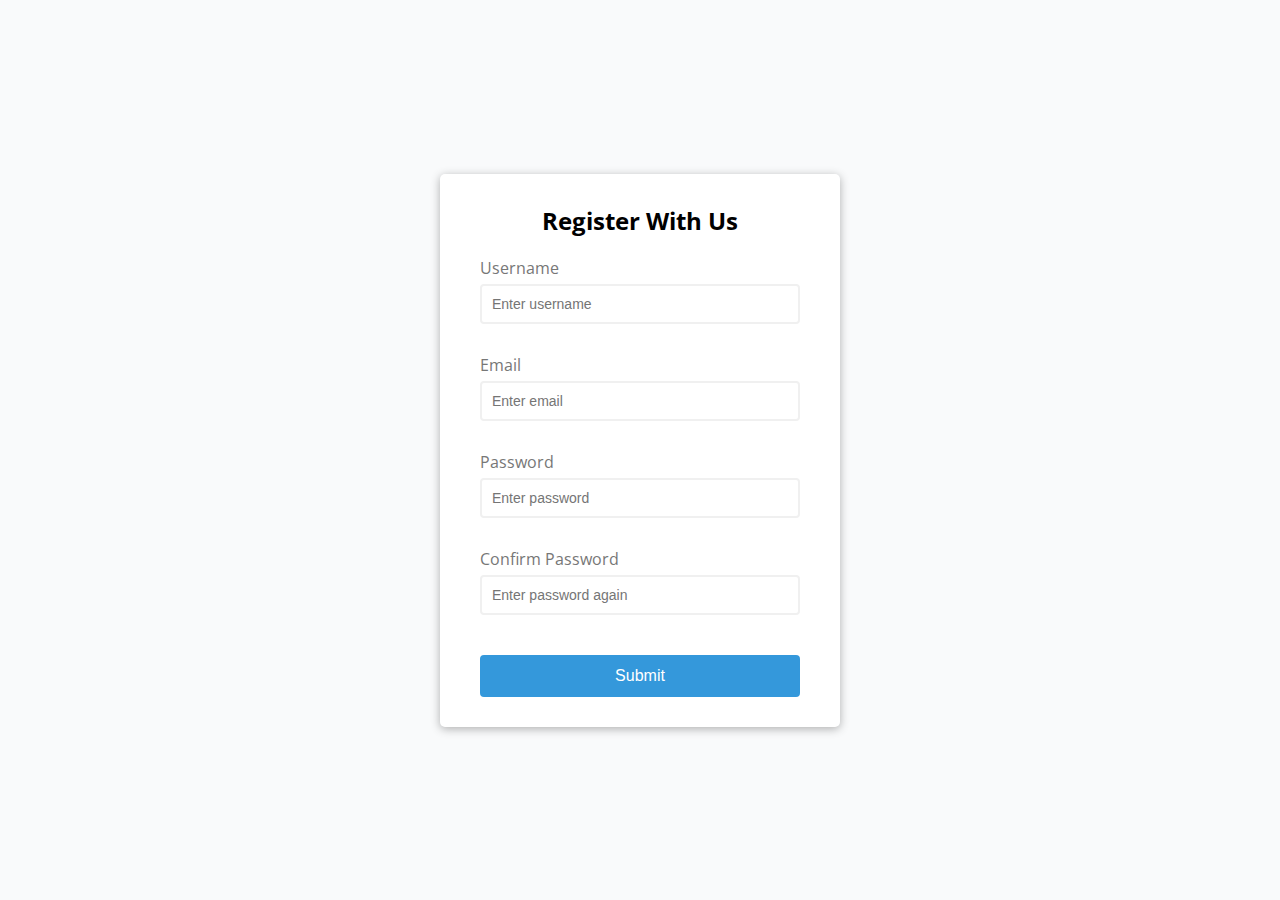
<file: form-validator/index.html>
<!DOCTYPE html>
<html lang="en">
  <head>
    <meta charset="UTF-8" />
    <meta name="viewport" content="width=device-width, initial-scale=1.0" />
    <meta http-equiv="X-UA-Compatible" content="ie=edge" />
    <link rel="stylesheet" href="style.css" />
    <title>Form Validator</title>
  </head>
  <body>
    <div class="container">
      <form id="form" class="form">
        <h2>Register With Us</h2>
        <div class="form-control">
          <label for="username">Username</label>
          <input type="text" id="username" placeholder="Enter username" />
          <small>Error message</small>
        </div>
        <div class="form-control">
          <label for="email">Email</label>
          <input type="text" id="email" placeholder="Enter email" />
          <small>Error message</small>
        </div>
        <div class="form-control">
          <label for="password">Password</label>
          <input type="password" id="password" placeholder="Enter password" />
          <small>Error message</small>
        </div>
        <div class="form-control">
          <label for="password2">Confirm Password</label>
          <input
            type="password"
            id="password2"
            placeholder="Enter password again"
          />
          <small>Error message</small>
        </div>
        <button type="submit">Submit</button>
      </form>
    </div>

    <script src="script.js"></script>
  </body>
</html>
</file>
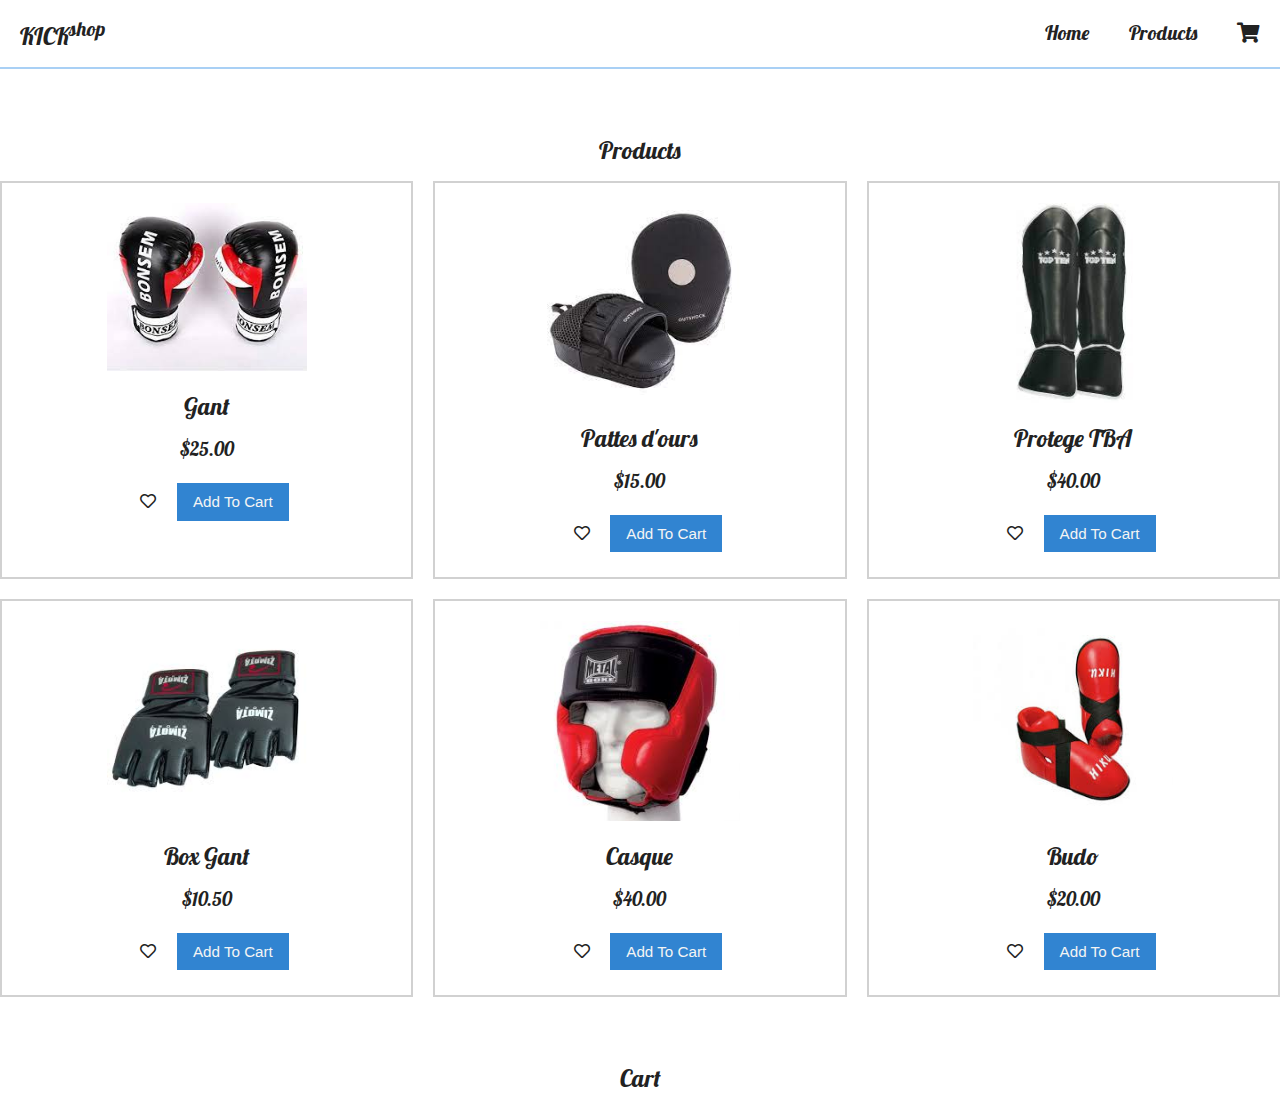
<file: kickshop/index.html>
<!DOCTYPE html>
<html lang="en">

<head>
	<meta charset="UTF-8">
	<meta name="viewport" content="width=360, initial-scale=1">
	<title>checkpoint DOM</title>
	<link rel="stylesheet" href="https://fonts.googleapis.com/css?family=Lobster">
	<link rel="stylesheet" href="style.css">
	<link rel="stylesheet" href="https://cdnjs.cloudflare.com/ajax/libs/font-awesome/5.15.3/css/all.min.css">
</head>

<body>
	<header>
		  <h2>KICK<sup>shop</sup></h2>
		  <nav class="nav">
		  	<a class="h-nav" href="#">Home</a>
		  	<a class="h-nav" href="#products">Products</a>
		  	<a class="h-nav" href="#section">
		  		<i class="fas fa-shopping-cart" ></i>
		  	</a>
		  </nav>
	</header>


	<main class="main-container">

		<section class="section">
			<h2 class="text-center">Products</h2>
			<div class="products" id="products">
				
				<div class="product">
					<img class="product__image" src="img1.jpg" alt="Gant">
					<h2 class="product__name">Gant</h2>
					<h3 class="product__price">25.00</h3>
					<i class="far fa-heart" id="like1"></i>
					<button class="btn btn--primary" data-action="ADD_TO_CART">Add To Cart</button>
				</div>
				<div class="product">
					<img class="product__image" src="img2.jpg" alt="Pattes d'ours">
					<h2 class="product__name">Pattes d'ours</h2>
					<h3 class="product__price">15.00</h3>
					<i class="far fa-heart" id="like2"></i>
					<button class="btn btn--primary" data-action="ADD_TO_CART">Add To Cart</button>
				</div>
				<div class="product">
					<img class="product__image" src="img3.jpg" alt="Protege">
					<h2 class="product__name">Protege TBA</h2>
					<h3 class="product__price">40.00</h3>
					<i class="far fa-heart" id="like3"></i>
					<button class="btn btn--primary" data-action="ADD_TO_CART">Add To Cart</button>
				</div>
				<div class="product">
					<img class="product__image" src="img4.jpg" alt="Box Gant">
					<h2 class="product__name">Box Gant</h2>
					<h3 class="product__price">10.50</h3>
					<i class="far fa-heart" id="like4"></i>
					<button class="btn btn--primary" data-action="ADD_TO_CART">Add To Cart</button>
				</div>
				<div class="product">
					<img class="product__image" src="img5.jpg" alt="Casque">
					<h2 class="product__name">Casque</h2>
					<h3 class="product__price">40.00</h3>
					<i class="far fa-heart" id="like5"></i>
					<button class="btn btn--primary" data-action="ADD_TO_CART">Add To Cart</button>
				</div>
				<div class="product">
					<img class="product__image" src="img6.jpg" alt="Budo">
					<h2 class="product__name">Budo</h2>
					<h3 class="product__price">20.00</h3>
					<i class="far fa-heart" id="like6"></i>
					<button class="btn btn--primary" data-action="ADD_TO_CART">Add To Cart</button>
				</div>
			</div>
		</section>

		<section class="section" id="section">
			<h2 class="text-center">Cart</h2>
			<div class="cart"></div>
		</section>

	</main>
	<script src="script.js"></script>
</body>

</html>
</file>
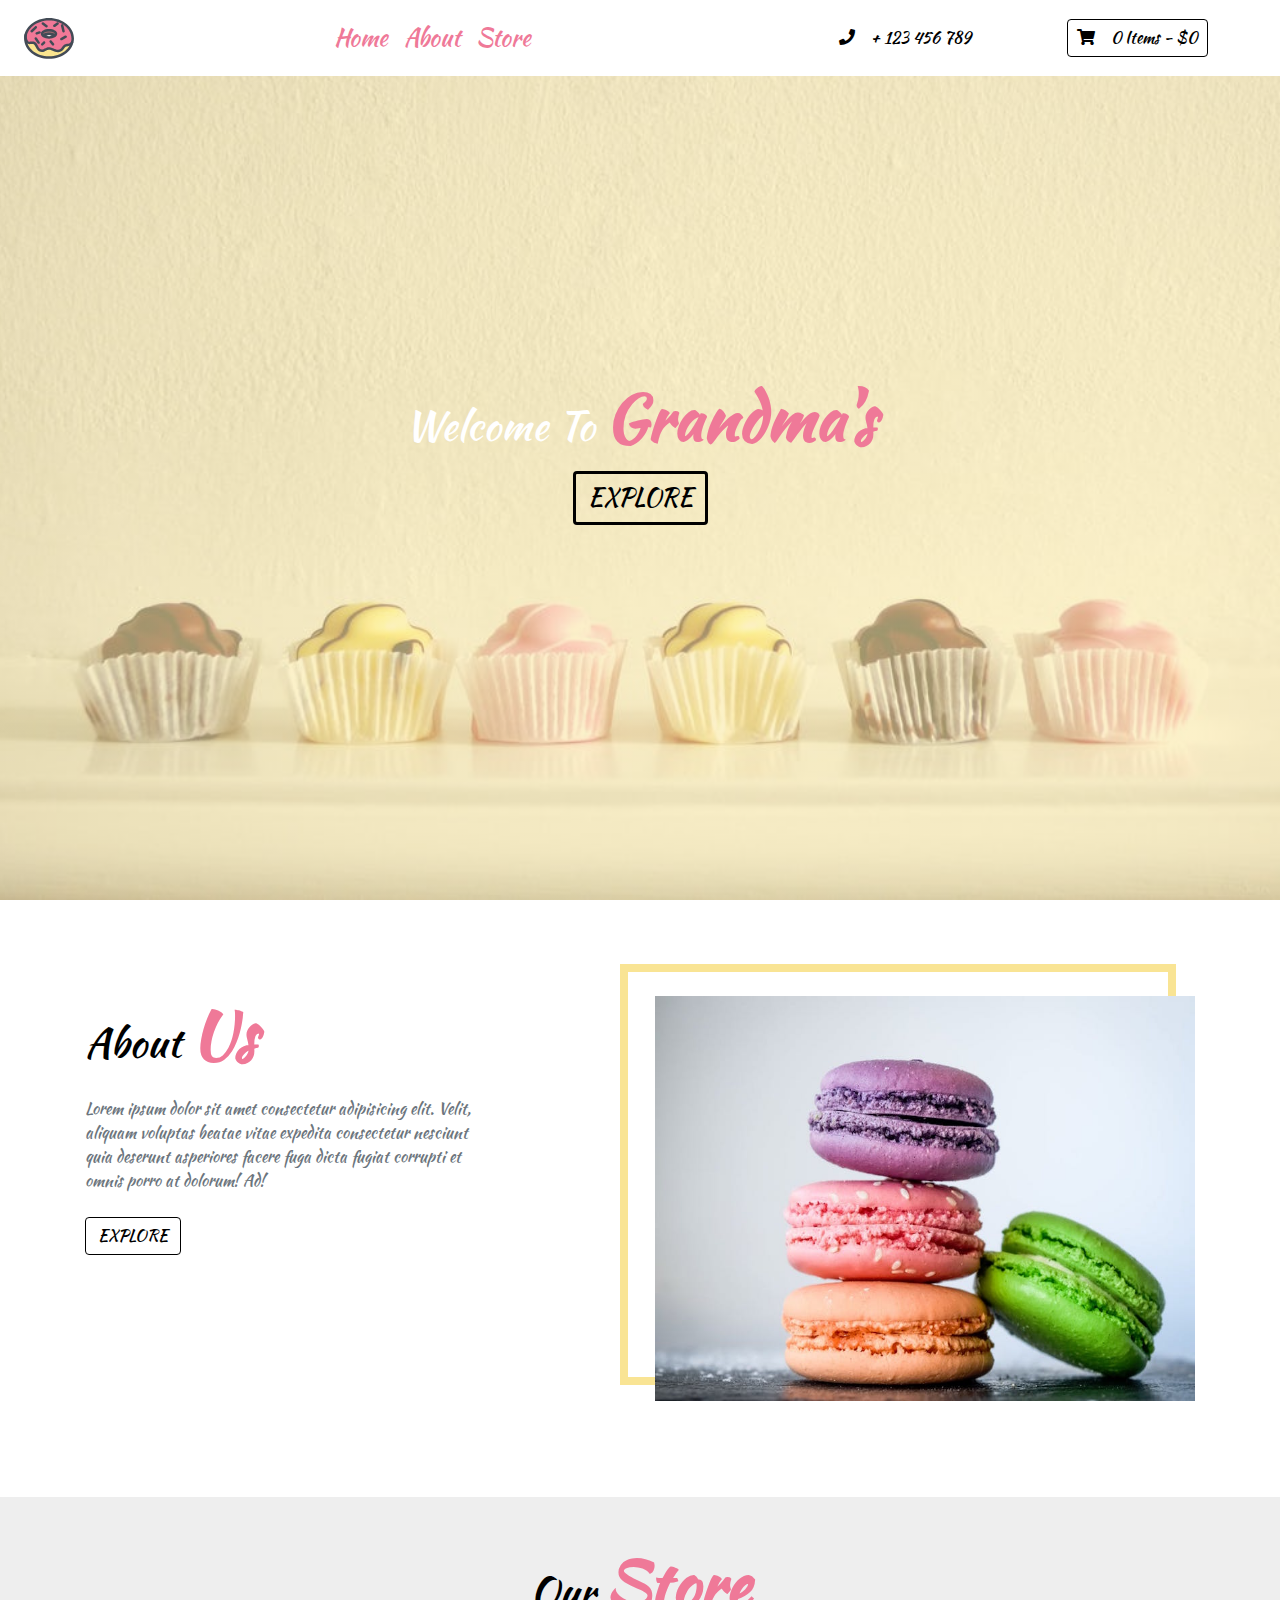
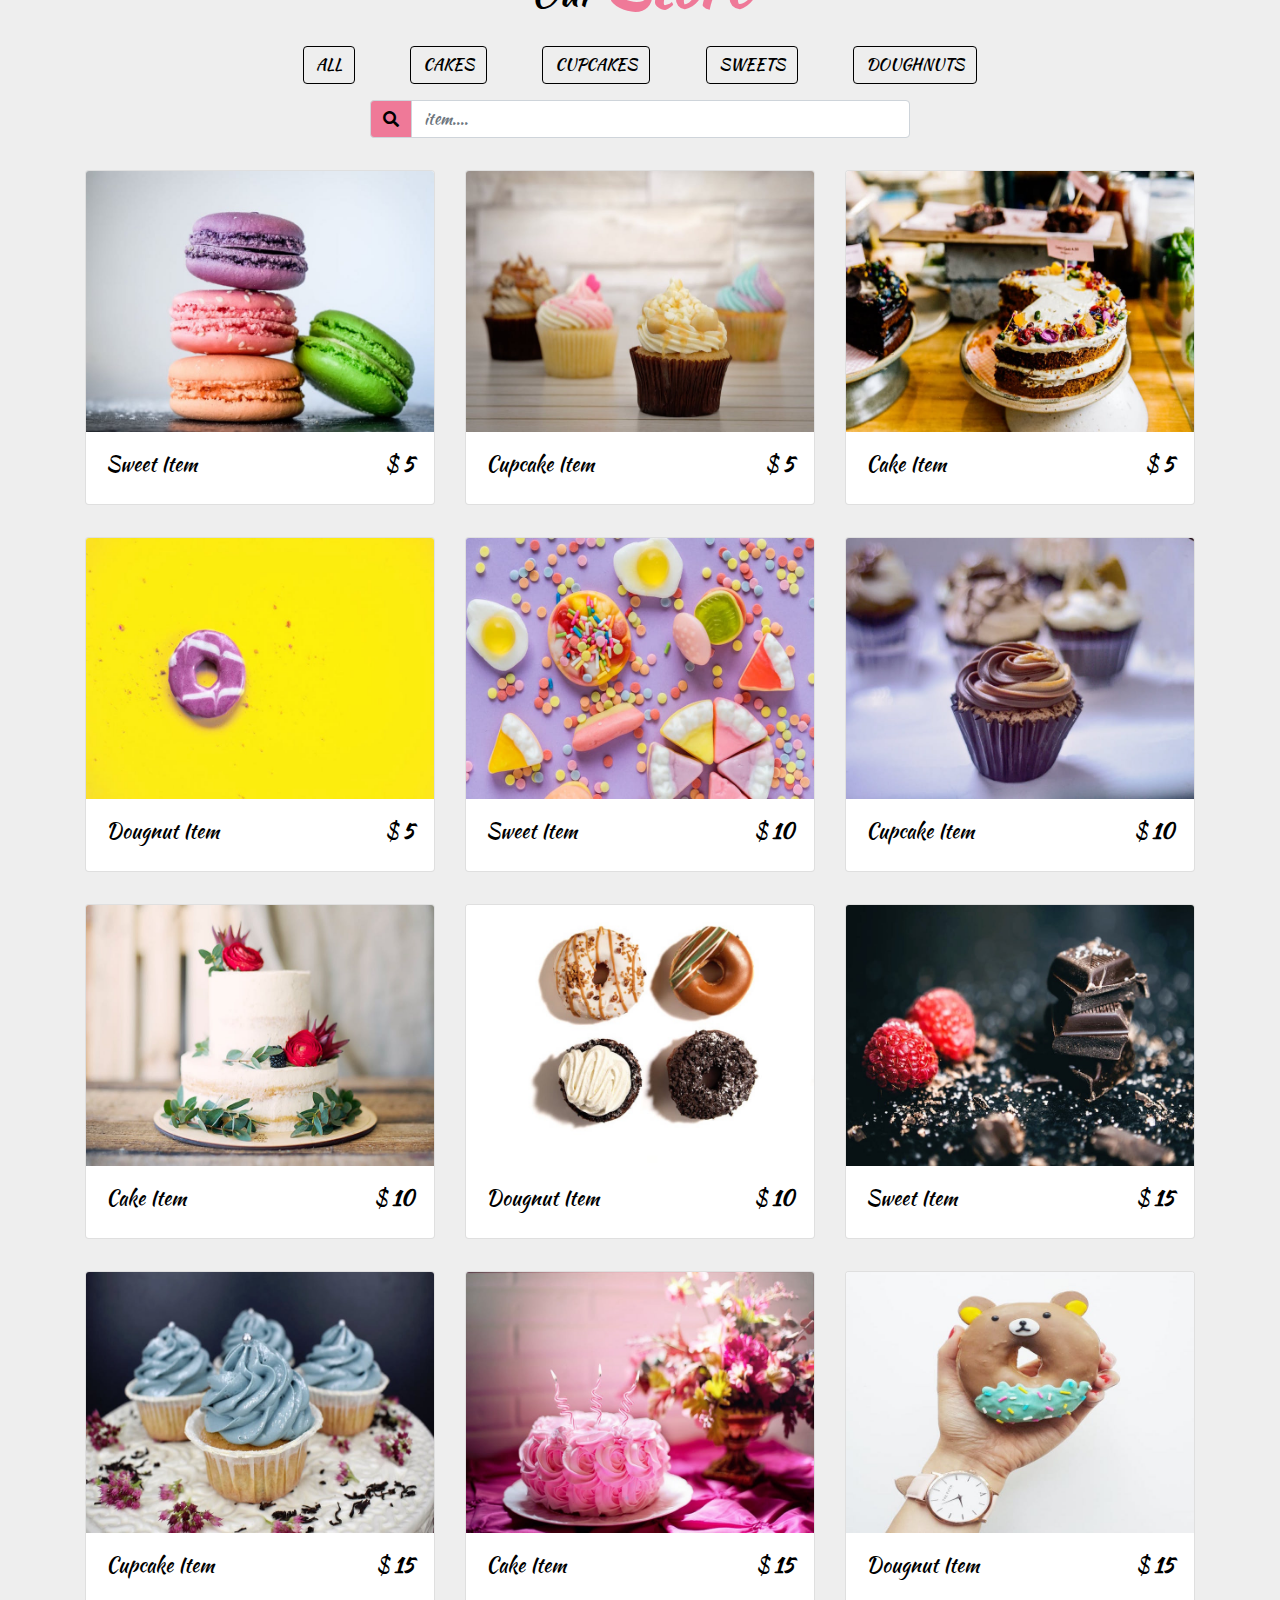
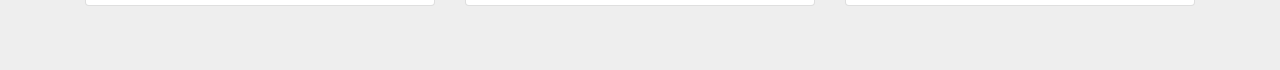
<file: shopping-cart-javascript-master/index.html>
<!DOCTYPE html>
<html lang="en">

<head>
  <meta charset="UTF-8">
  <meta name="viewport" content="width=device-width, initial-scale=1.0">
  <meta http-equiv="X-UA-Compatible" content="ie=edge">
  <!-- bootstrap css -->
  <link rel="stylesheet" href="css/bootstrap.min.css">
  <!-- main css -->
  <link rel="stylesheet" href="css/style.css">

  <!-- font awesome -->
  <link rel="stylesheet" href="css/all.css">
  <title>Cart Project</title>
  <style>
  </style>
</head>

<body>
  <!-- header -->
  <header>
    <!-- navbar  -->
    <!-- 
https://www.iconfinder.com/icons/2427887/dessert_donut_doughnut_fat_sweets_icon
Creative Commons (Attribution 3.0 Unported);
https://www.iconfinder.com/korawan_m
     -->
    <nav class="navbar navbar-expand-lg px-4">
      <a class="navbar-brand" href="#"><img src="img/logo.svg" alt=""></a>
      <button class="navbar-toggler" type="button" data-toggle="collapse" data-target="#myNav">
        <span class="toggler-icon"><i class="fas fa-bars"></i></span>
      </button>
      <div class="collapse navbar-collapse" id="myNav">
        <ul class="navbar-nav mx-auto text-capitalize">
          <li class="nav-item active">
            <a class="nav-link" href="#">home</a>
          </li>
          <li class="nav-item">
            <a class="nav-link " href="#">about</a>
          </li>
          <li class="nav-item">
            <a class="nav-link" href="#">store</a>
          </li>
        </ul>
        <div class="nav-info-items d-none d-lg-flex ">
          <!-- single info -->
          <div class="nav-info align-items-center d-flex justify-content-between mx-lg-5">
            <span class="info-icon mx-lg-3"><i class="fas fa-phone"></i></span>
            <p class="mb-0">+ 123 456 789</p>
          </div>
          <!-- end of single info -->
          <!-- single info -->
          <div id="cart-info" class="nav-info align-items-center cart-info d-flex justify-content-between mx-lg-5">
            <span class="cart-info__icon mr-lg-3"><i class="fas fa-shopping-cart"></i></span>
            <p class="mb-0 text-capitalize"><span id="item-count">0 </span> items - $<span class="item-total">0</span></p>
          </div>
          <!-- end of single info -->
        </div>
      </div>
    </nav>
    <!-- end of nav -->
    <!-- banner  -->
    <div class="container-fluid">
      <div class="row max-height justify-content-center align-items-center">
        <div class="col-10 mx-auto banner text-center">
          <h1 class="text-capitalize">welcome to <strong class="banner-title ">grandma's</strong></h1>
          <a href="#store" class="btn banner-link text-uppercase my-2">explore</a>

        </div>
        <div id="cart" class="cart">
          <!-- cart item 
          <div class="cart-item d-flex justify-content-between text-capitalize my-3">
            <img src="img-cart/cake-2.jpeg" class="img-fluid rounded-circle" id="item-img" alt="">
            <div class="item-text">

              <p id="cart-item-title" class="font-weight-bold mb-0">cart item</p>
              <span>$</span>
              <span id="cart-item-price" class="cart-item-price" class="mb-0">10.99</span>
            </div>
            <a href="#" id='cart-item-remove' class="cart-item-remove">
              <i class="fas fa-trash"></i>
            </a>
          </div>
          end of  cart item -->
          <!-- cart item 
          <div class="cart-item d-flex justify-content-between text-capitalize my-3">
            <img src="img-cart/doughnut-2.jpeg" class="img-fluid rounded-circle" id="item-img" alt="">
            <div class="cart-item-text">

              <p id="cart-item-title" class="font-weight-bold mb-0">cart item</p>
              <span>$</span>
              <span id="cart-item-price" class="cart-item-price" class="mb-0">10.99</span>
            </div>
            <a href="#" id='cart-item-remove' class="cart-item-remove">
              <i class="fas fa-trash"></i>
            </a>
          </div>
          end of  cart item -->
          <!-- cart total -->
          <div class="cart-total-container d-flex justify-content-around text-capitalize mt-5">
            <h5>total</h5>
            <h5> $ <strong id="cart-total" class="font-weight-bold">0.00</strong> </h5>
          </div>
          <!--end cart total -->
          <!-- cart buttons -->
          <div class="cart-buttons-container mt-3 d-flex justify-content-between">
            <a href="#" id="clear-cart" class="btn btn-outline-secondary btn-black text-uppercase">clear cart</a>
            <a href="#" class="btn btn-outline-secondary text-uppercase btn-pink">checkout</a>
          </div>
          <!--end of  cart buttons -->
          <!--  -->
        </div>
      </div>
    </div>




    <!--end of  banner  -->
  </header>
  <!-- header -->
  <!-- about us -->
  <section class="about py-5" id="about">
    <div class="container">

      <div class="row">
        <div class="col-10 mx-auto col-md-6 my-5">
          <h1 class="text-capitalize">about <strong class="banner-title ">us</strong></h1>
          <p class="my-4 text-muted w-75">Lorem ipsum dolor sit amet consectetur adipisicing elit. Velit, aliquam voluptas
            beatae vitae expedita consectetur nesciunt quia deserunt asperiores facere fuga dicta fugiat corrupti et omnis
            porro at dolorum! Ad!</p>
          <a href="#" class="btn btn-outline-secondary btn-black text-uppercase ">explore</a>

        </div>
        <div class="col-10 mx-auto col-md-6 align-self-center my-5">
          <div class="about-img__container">
            <img src="img/sweets-1.jpeg" class="img-fluid" alt="">
          </div>
        </div>
      </div>
    </div>
  </section>

  <!-- end of about us -->


  <!-- store -->
  <section id="store" class="store py-5">
    <div class="container">
      <!-- section title -->
      <div class="row">
        <div class="col-10 mx-auto col-sm-6 text-center">
          <h1 class="text-capitalize">our <strong class="banner-title ">store</strong></h1>
        </div>
      </div>
      <!-- end of section title -->
      <!--filter buttons -->
      <div class="row">
        <div class=" col-lg-8 mx-auto d-flex justify-content-around my-2 sortBtn flex-wrap">
          <a href="#" class="btn btn-outline-secondary btn-black text-uppercase filter-btn m-2" data-filter="all"> all</a>
          <a href="#" class="btn btn-outline-secondary btn-black text-uppercase filter-btn m-2" data-filter="cakes">cakes</a>
          <a href="#" class="btn btn-outline-secondary btn-black text-uppercase filter-btn m-2" data-filter="cupcakes">cupcakes</a>
          <a href="#" class="btn btn-outline-secondary btn-black text-uppercase filter-btn m-2" data-filter="sweets">sweets</a>
          <a href="#" class="btn btn-outline-secondary btn-black text-uppercase filter-btn m-2" data-filter="doughnuts">doughnuts</a>
        </div>
      </div>
      <!-- search box -->
      <div class="row">

        <div class="col-10 mx-auto col-md-6">
          <form>
            <div class="input-group mb-3">
              <div class="input-group-prepend ">
                <span class="input-group-text search-box" id="search-icon"><i class="fas fa-search"></i></span>
              </div>
              <input type="text" class="form-control" placeholder='item....' id="search-item">
            </div>

          </form>
        </div>
      </div>
      <!--end of filter buttons -->
      <!-- store  items-->
      <div class="row" class="store-items" id="store-items">
        <!-- single item -->
        <div class="col-10 col-sm-6 col-lg-4 mx-auto my-3 store-item sweets" data-item="sweets">
          <div class="card ">
            <div class="img-container">
              <img src="img/sweets-1.jpeg" class="card-img-top store-img" alt="">
              <span class="store-item-icon">
                <i class="fas fa-shopping-cart"></i>
              </span>
            </div>
            <div class="card-body">
              <div class="card-text d-flex justify-content-between text-capitalize">
                <h5 id="store-item-name">sweet item</h5>
                <h5 class="store-item-value">$ <strong id="store-item-price" class="font-weight-bold">5</strong></h5>

              </div>
            </div>


          </div>
          <!-- end of card-->
        </div>
        <!--end of single store item-->
        <!-- single item -->
        <div class="col-10 col-sm-6 col-lg-4 mx-auto my-3 store-item cupcakes" data-item="cupcakes">
          <div class="card ">
            <div class="img-container">
              <img src="img/cupcake-1.jpeg" class="card-img-top store-img" alt="">
              <span class="store-item-icon">
                <i class="fas fa-shopping-cart"></i>
              </span>
            </div>
            <div class="card-body">
              <div class="card-text d-flex justify-content-between text-capitalize">
                <h5 id="store-item-name">cupcake item</h5>
                <h5 class="store-item-value">$ <strong id="store-item-price" class="font-weight-bold">5</strong></h5>

              </div>
            </div>


          </div>
          <!-- end of card-->
        </div>
        <!--end of single store item-->
        <!-- single item -->
        <div class="col-10 col-sm-6 col-lg-4 mx-auto my-3 store-item cakes" data-item="cakes">
          <div class="card ">
            <div class="img-container">
              <img src="img/cake-1.jpeg" class="card-img-top store-img" alt="">
              <span class="store-item-icon">
                <i class="fas fa-shopping-cart"></i>
              </span>
            </div>
            <div class="card-body">
              <div class="card-text d-flex justify-content-between text-capitalize">
                <h5 id="store-item-name">cake item</h5>
                <h5 class="store-item-value">$ <strong id="store-item-price" class="font-weight-bold">5</strong></h5>

              </div>
            </div>


          </div>
          <!-- end of card-->
        </div>
        <!--end of single store item-->
        <!-- single item -->
        <div class="col-10 col-sm-6 col-lg-4 mx-auto my-3 store-item doughnuts" data-item="dougnuts">
          <div class="card ">
            <div class="img-container">
              <img src="img/doughnut-1.jpeg" class="card-img-top store-img" alt="">
              <span class="store-item-icon">
                <i class="fas fa-shopping-cart"></i>
              </span>
            </div>
            <div class="card-body">
              <div class="card-text d-flex justify-content-between text-capitalize">
                <h5 id="store-item-name">dougnut item</h5>
                <h5 class="store-item-value">$ <strong id="store-item-price" class="font-weight-bold">5</strong></h5>

              </div>
            </div>


          </div>
          <!-- end of card-->
        </div>
        <!--end of single store item-->
        <!-- single item -->
        <div class="col-10 col-sm-6 col-lg-4 mx-auto my-3 store-item sweets" data-item="sweets">
          <div class="card ">
            <div class="img-container">
              <img src="img/sweets-2.jpeg" class="card-img-top store-img" alt="">
              <span class="store-item-icon">
                <i class="fas fa-shopping-cart"></i>
              </span>
            </div>
            <div class="card-body">
              <div class="card-text d-flex justify-content-between text-capitalize">
                <h5 id="store-item-name">sweet item</h5>
                <h5 class="store-item-value">$ <strong id="store-item-price" class="font-weight-bold">10</strong></h5>

              </div>
            </div>


          </div>
          <!-- end of card-->
        </div>
        <!--end of single store item-->
        <!-- single item -->
        <div class="col-10 col-sm-6 col-lg-4 mx-auto my-3 store-item cupcakes" data-item="cupcakes">
          <div class="card ">
            <div class="img-container">
              <img src="img/cupcake-2.jpeg" class="card-img-top store-img" alt="">
              <span class="store-item-icon">
                <i class="fas fa-shopping-cart"></i>
              </span>
            </div>
            <div class="card-body">
              <div class="card-text d-flex justify-content-between text-capitalize">
                <h5 id="store-item-name">cupcake item</h5>
                <h5 class="store-item-value">$ <strong id="store-item-price" class="font-weight-bold">10</strong></h5>

              </div>
            </div>


          </div>
          <!-- end of card-->
        </div>
        <!--end of single store item-->
        <!-- single item -->
        <div class="col-10 col-sm-6 col-lg-4 mx-auto my-3 store-item cakes" data-item="cakes">
          <div class="card ">
            <div class="img-container">
              <img src="img/cake-2.jpeg" class="card-img-top store-img" alt="">
              <span class="store-item-icon">
                <i class="fas fa-shopping-cart"></i>
              </span>
            </div>
            <div class="card-body">
              <div class="card-text d-flex justify-content-between text-capitalize">
                <h5 id="store-item-name">cake item</h5>
                <h5 class="store-item-value">$ <strong id="store-item-price" class="font-weight-bold">10</strong></h5>

              </div>
            </div>


          </div>
          <!-- end of card-->
        </div>
        <!--end of single store item-->
        <!-- single item -->
        <div class="col-10 col-sm-6 col-lg-4 mx-auto my-3 store-item doughnuts" data-item="dougnuts">
          <div class="card ">
            <div class="img-container">
              <img src="img/doughnut-2.jpeg" class="card-img-top store-img" alt="">
              <span class="store-item-icon">
                <i class="fas fa-shopping-cart"></i>
              </span>
            </div>
            <div class="card-body">
              <div class="card-text d-flex justify-content-between text-capitalize">
                <h5 id="store-item-name">dougnut item</h5>
                <h5 class="store-item-value">$ <strong id="store-item-price" class="font-weight-bold">10</strong></h5>

              </div>
            </div>


          </div>
          <!-- end of card-->
        </div>
        <!--end of single store item-->
        <!-- single item -->
        <div class="col-10 col-sm-6 col-lg-4 mx-auto my-3 store-item sweets" data-item="sweets">
          <div class="card ">
            <div class="img-container">
              <img src="img/sweets-3.jpeg" class="card-img-top store-img" alt="">
              <span class="store-item-icon">
                <i class="fas fa-shopping-cart"></i>
              </span>
            </div>
            <div class="card-body">
              <div class="card-text d-flex justify-content-between text-capitalize">
                <h5 id="store-item-name">sweet item</h5>
                <h5 class="store-item-value">$ <strong id="store-item-price" class="font-weight-bold">15</strong></h5>

              </div>
            </div>


          </div>
          <!-- end of card-->
        </div>
        <!--end of single store item-->
        <!-- single item -->
        <div class="col-10 col-sm-6 col-lg-4 mx-auto my-3 store-item cupcakes" data-item="cupcakes">
          <div class="card ">
            <div class="img-container">
              <img src="img/cupcake-3.jpeg" class="card-img-top store-img" alt="">
              <span class="store-item-icon">
                <i class="fas fa-shopping-cart"></i>
              </span>
            </div>
            <div class="card-body">
              <div class="card-text d-flex justify-content-between text-capitalize">
                <h5 id="store-item-name">cupcake item</h5>
                <h5 class="store-item-value">$ <strong id="store-item-price" class="font-weight-bold">15</strong></h5>

              </div>
            </div>


          </div>
          <!-- end of card-->
        </div>
        <!--end of single store item-->
        <!-- single item -->
        <div class="col-10 col-sm-6 col-lg-4 mx-auto my-3 store-item cakes" data-item="cakes">
          <div class="card ">
            <div class="img-container">
              <img src="img/cake-3.jpeg" class="card-img-top store-img" alt="">
              <span class="store-item-icon">
                <i class="fas fa-shopping-cart"></i>
              </span>
            </div>
            <div class="card-body">
              <div class="card-text d-flex justify-content-between text-capitalize">
                <h5 id="store-item-name">cake item</h5>
                <h5 class="store-item-value">$ <strong id="store-item-price" class="font-weight-bold">15</strong></h5>

              </div>
            </div>


          </div>
          <!-- end of card-->
        </div>
        <!--end of single store item-->
        <!-- single item -->
        <div class="col-10 col-sm-6 col-lg-4 mx-auto my-3 store-item doughnuts" data-item="dougnuts">
          <div class="card ">
            <div class="img-container">
              <img src="img/doughnut-3.jpeg" class="card-img-top store-img" alt="">
              <span class="store-item-icon">
                <i class="fas fa-shopping-cart"></i>
              </span>
            </div>
            <div class="card-body">
              <div class="card-text d-flex justify-content-between text-capitalize">
                <h5 id="store-item-name">dougnut item</h5>
                <h5 class="store-item-value">$ <strong id="store-item-price" class="font-weight-bold">15</strong></h5>

              </div>
            </div>


          </div>
          <!-- end of card-->
        </div>
        <!--end of single store item-->

      </div>
  </section>
  <!--end of store items -->


  <!-- modal-container -->
  <div class="container-fluid ">
    <div class="row lightbox-container align-items-center">
      <div class="col-10 col-md-10 mx-auto text-right lightbox-holder">
        <span class="lightbox-close"><i class="fas fa-window-close"></i></span>
        <div class="lightbox-item"></div>
        <span class="lightbox-control btnLeft"><i class="fas fa-caret-left"></i></span>
        <span class="lightbox-control btnRight"><i class="fas fa-caret-right"></i></span>
      </div>

    </div>
  </div>


  <!-- jquery -->
  <script src="js/jquery-3.3.1.min.js"></script>
  <!-- bootstrap js -->
  <script src="js/bootstrap.bundle.min.js"></script>
  <!-- script js -->
  <script src="js/app.js"></script>
</body>

</html>
</file>
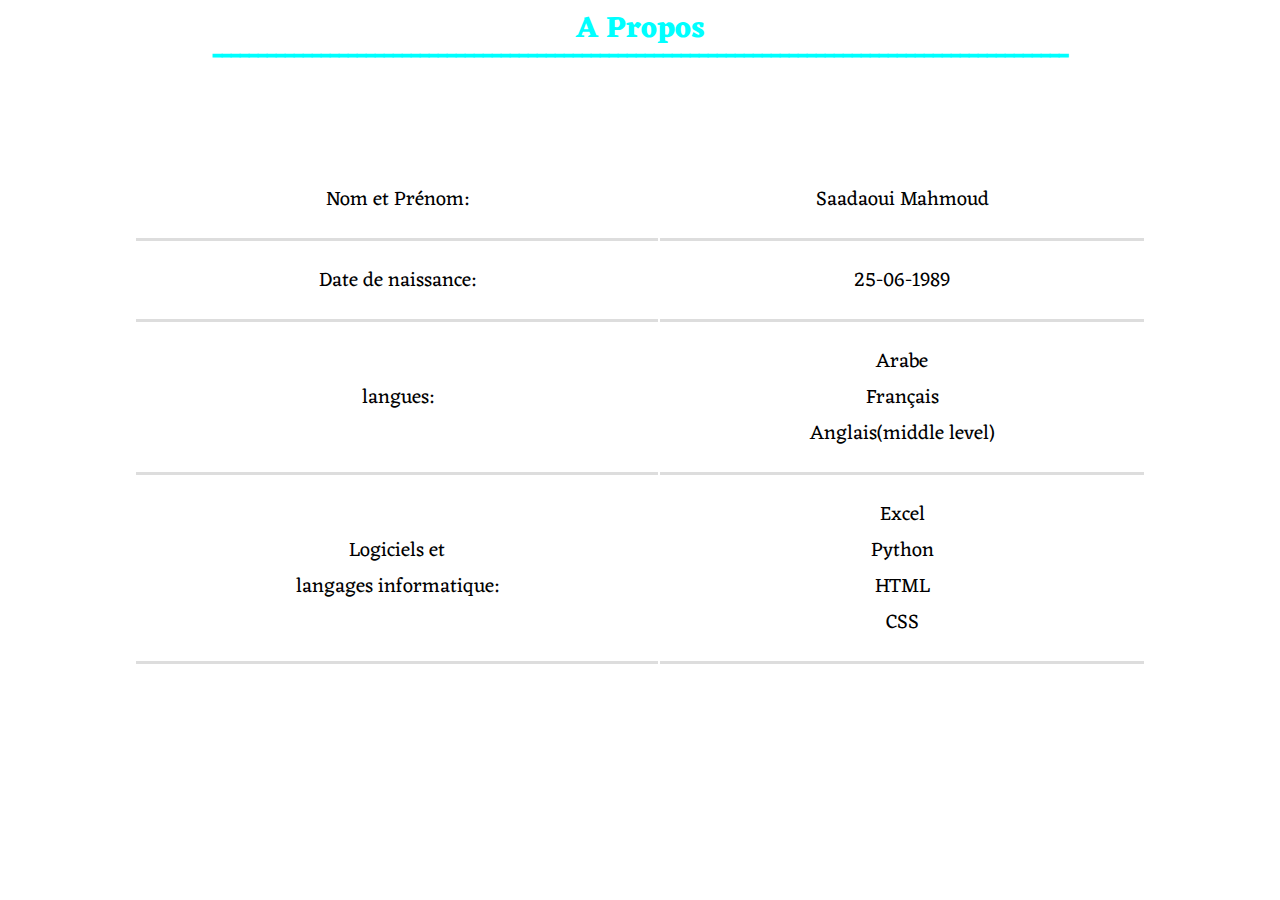
<file: porfolio_css/html/cv.html>
<!DOCTYPE html>
<html>
<head>
	<title>Cv</title>
	<meta charset="utf-8">
	<link rel="stylesheet" type="text/css" href="../css/form_cv.css">
	<link rel="preconnect" href="https://fonts.gstatic.com">
    <link href="https://fonts.googleapis.com/css2?family=Eczar:wght@800&family=Hachi+Maru+Pop&family=Roboto&display=swap" rel="stylesheet">
</head>
<body>






<div id="About_Me">
		<h1>A Propos<br>
		ـــــــــــــــــــــــــــــــــــــــــــــــــــــــــــــــــــــــــــــــــــــــــــــــ</h1>
		<table>
			<tr>
				<td>Nom et Prénom:</td>
				<td> Saadaoui Mahmoud</td>
			</tr>
			<tr>
				<td>Date de naissance:</td>
				<td> 25-06-1989</td>
			</tr>
			<tr>
				<td>langues:</td>
				<td>Arabe<br>Français<br>Anglais(middle level)</td>
			</tr>
			<tr>
				<td>Logiciels et<br> langages informatique:</td>
				<td>Excel<br>Python<br>HTML<br>CSS</td>
			</tr>
		</table>
</div>





</body>
</html>
</file>
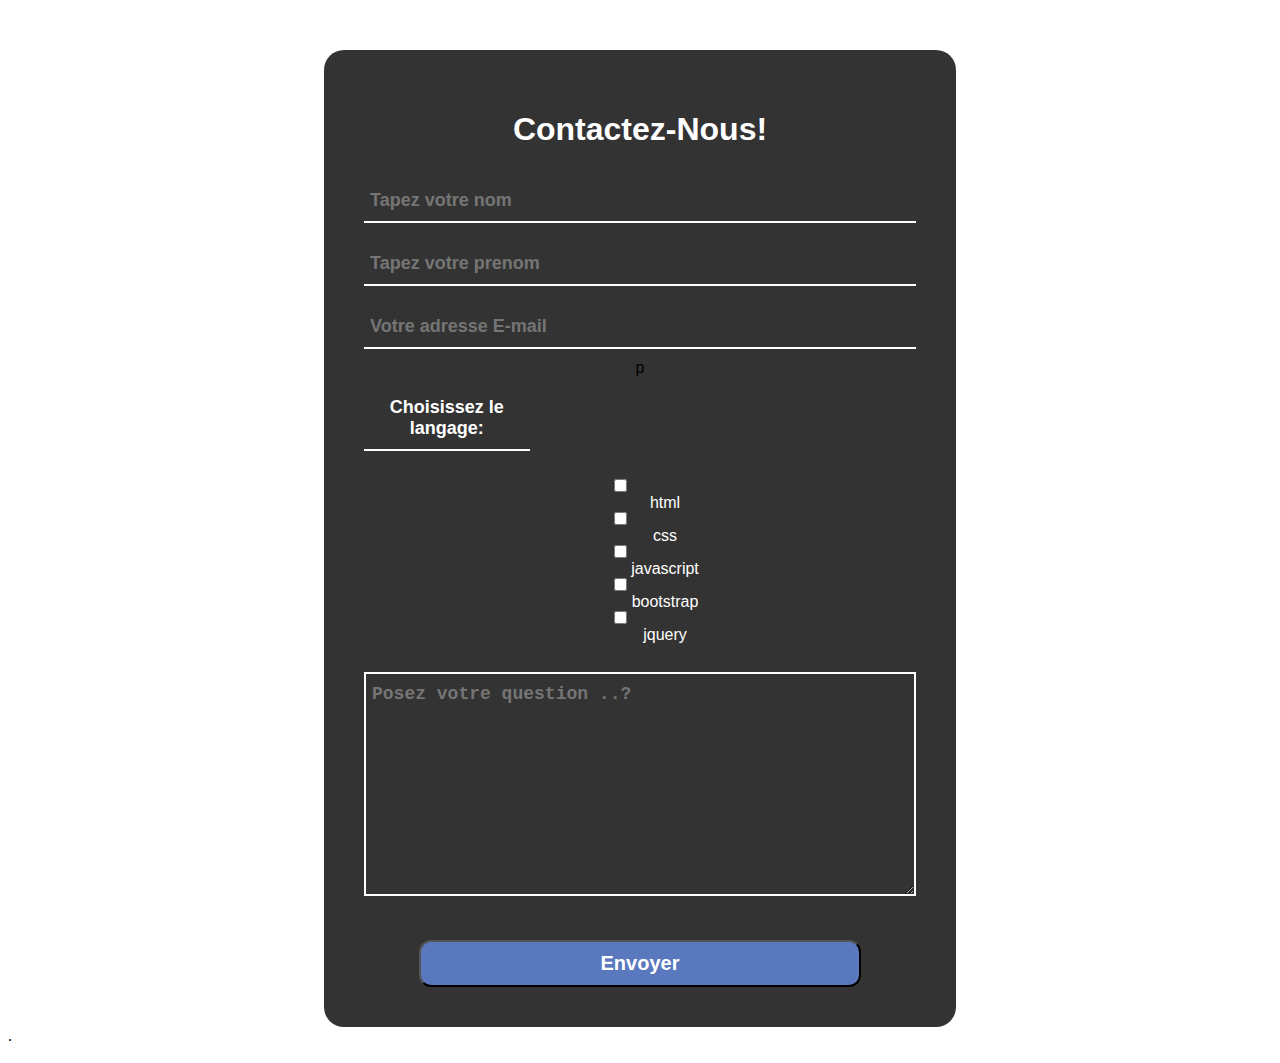
<file: porfolio_css/html/formulaire.html>
<!DOCTYPE html>
<html>
<head>
	<meta charset="utf-8">
	<title>formulaire</title>
	<link rel="stylesheet" href="../css/style-form.css">
</head>
<body>
	
	<div id="formulaire">
		<h1>Contactez-nous!</h1>
	<form method="post" >
		<div class="info">
		<!-- <label>Nom:   </label> -->
		<input type="text" name="nom" placeholder="Tapez votre nom">
		<!-- <label>Prenom:</label> -->
		<input type="text" name="prenom" placeholder="Tapez votre prenom">
		<!-- <label>E-mail:</label> -->
		<input type="E-mail" name="mail" placeholder="Votre adresse E-mail" required>
	    </div>p
		<div id="box">
		     <p>Choisissez le langage:</p><br>
		    <input type="checkbox" name="html" id="html" /> <label for="html">html</label>
		    <input type="checkbox" name="css" id="css" /> <label for="css">css</label>
		    <input type="checkbox" name="javascript" id="javascript" /> <label for="javascript">javascript</label>
		    <input type="checkbox" name="bootstrap" id="bootstrap" /> <label for="bootstrap">bootstrap</label>
		    <input type="checkbox" name="jquery" id="jquery" /> <label for="jquery">jquery</label>
	    </div>
		</><br>
		<!-- <label>Votre message:</label><br> -->
		<textarea id="msg" rows="10" cols="50" placeholder="Posez votre question ..?" required></textarea>
		<!-- <input type="password" name="password" placeholder="Tapez votre prenom"> -->
		<button>Envoyer</button>
	</form>
    </div> 

.

</body>
</html>
</file>
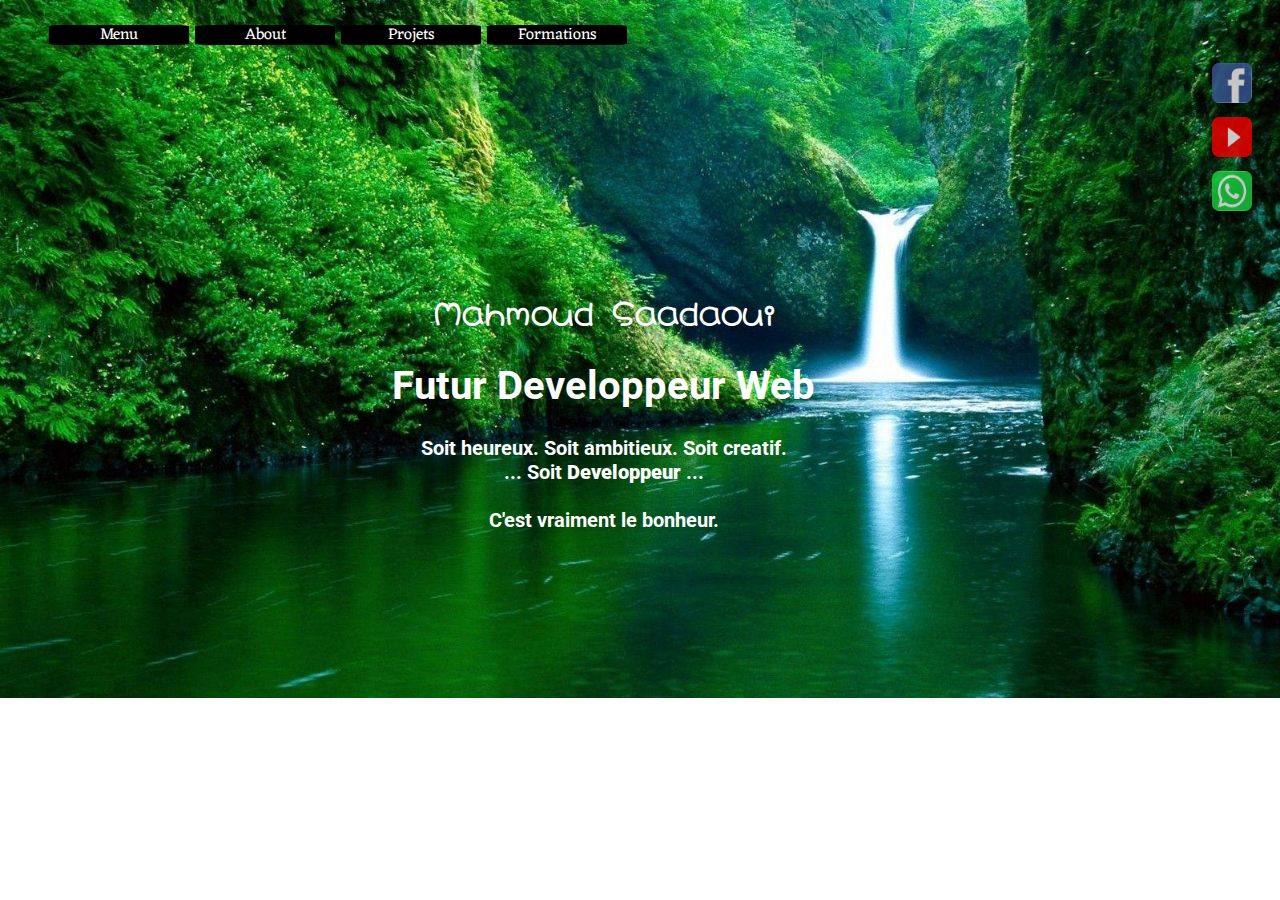
<file: porfolio_css/html/portfolio.html>
<!DOCTYPE html>
<html>
<head>
	<meta charset="utf-8">
	<title>Portfolio</title>
	<link rel="stylesheet" href="../css/style.css">
	<link rel="preconnect" href="https://fonts.gstatic.com">
<link href="https://fonts.googleapis.com/css2?family=Eczar:wght@800&family=Hachi+Maru+Pop&family=Roboto&display=swap" rel="stylesheet">
</head>
<body>

	<nav>
			<ul>
				<!-- <li><div id="logo"><h1>Mah Saa</h1></div></li> -->
				<li><a href="#">Menu</a></li>
				<li><a href="#">About</a>
					<ul>
					<li><a href="formulaire.html" target="_blank">Contact</a></li>
					<li><a href="cv.html" target="_blank">MonCV</a></li>
					</ul>
				</li>
				<li><a href="projet.html" target="_blank">Projets</a></li>
				<li><a href="#">Formations</a>
					<ul>
						<li><a href="#">HTML</a></li>
						<li><a href="#">CSS</a></li>
						<li><a href="#">Javascript</a></li>
						<li><a href="#">Python</a></li>
						<li><a href="#">Bootstrap</a></li>
						<li><a href="#">PHP</a></li>
						<li><a href="#">JQuery</a></li>
					</ul>
				</li>
			</ul>
	</nav>
	<div class="menu">
			<!-- <img src="../image/logo.jpg"> -->
		    <p id="mhd"> Mahmoud Saadaoui</p>
		    <h1> Futur Developpeur Web</h1>
		    <p>Soit heureux. Soit ambitieux. Soit creatif.<br>
			... Soit   <strong>Developpeur</strong>  ...<br><br>
			C'est vraiment le bonheur.
		</p>
	</div>
	<footer>
        <a href="https://www.facebook.com/gomycode/photos/a.971957592895413/3329734100451072"><img src="../image/cap_fb.PNG"></a><br>
        <a href="https://www.youtube.com/channel/UCB6_JaNT8ovPvRs-zxmcawQ"><img src="../image/cap_youtube.PNG"></a><br>
        <img src="../image/cap_whats.PNG" title="+21694571349">
	</footer>

</body>
</html>
</file>
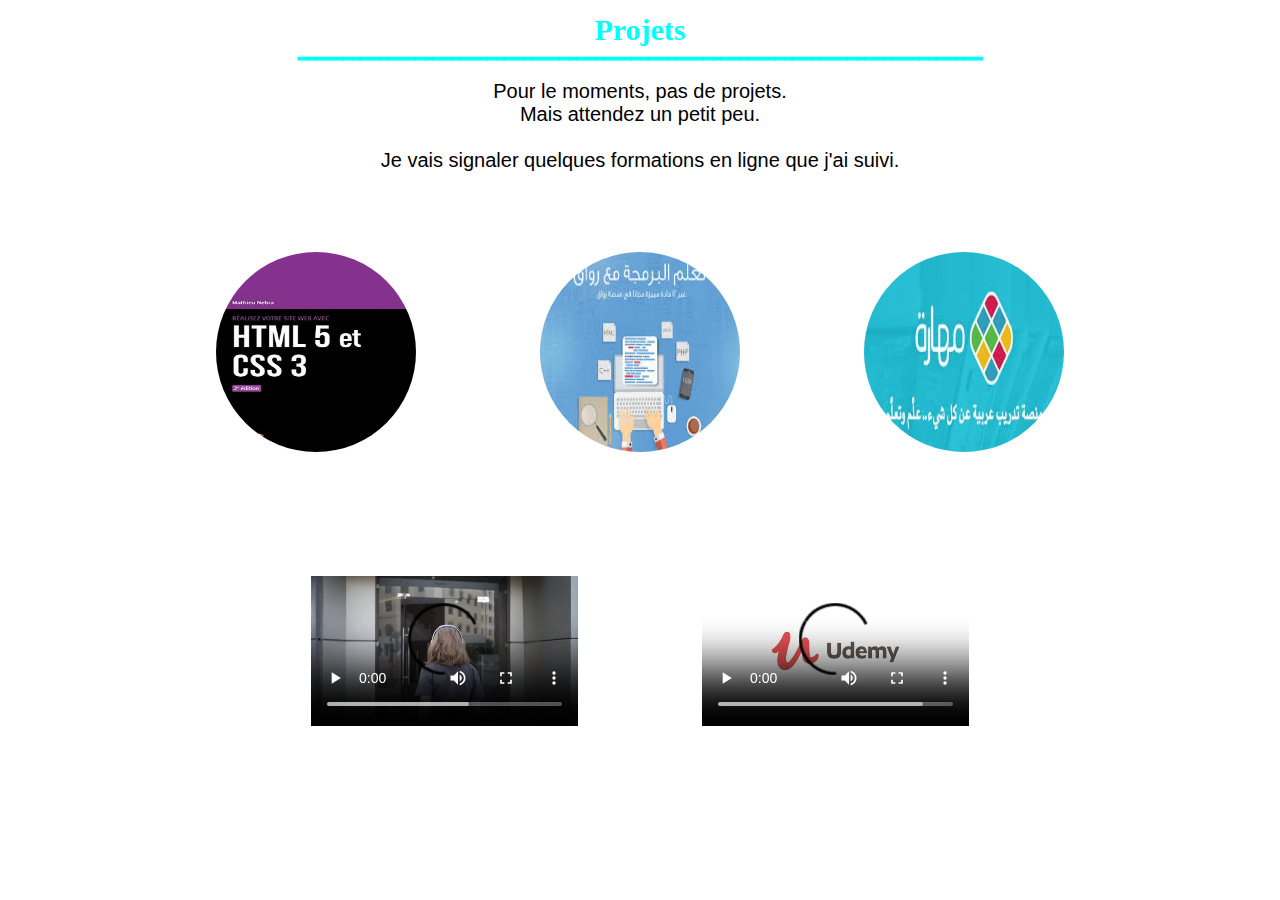
<file: porfolio_css/html/projet.html>
<!DOCTYPE html>
<html>
<head>
	<title>Mes projets</title>
	<meta charset="utf-8">
	<link rel="stylesheet" type="text/css" href="../css/style_projet.css">
</head>
<body>

		<!-- projets -->
	<div id="projets">
		<h1>Projets<br>
		ــــــــــــــــــــــــــــــــــــــــــــــــــــــــــــــــــــــــــــ</h1>
		<p>Pour le moments, pas de projets.<br>
		Mais attendez un petit peu.<br><br>
		Je vais signaler quelques formations en ligne que j'ai suivi.<br>
		<div class="liens" >
		    <a href="https://openclassrooms.com/fr/courses/1603881-apprenez-a-creer-votre-site-web-avec-html5-et-css3"><img src="../image/opnclassroom_1.jpg"></a>
		    <a href="https://www.rwaq.org/"><img src="../image/rwaq.jpg"></a>
		    <a href="https://www.maharah.net/"><img src="../image/maharah.jpg"></a>
		     <!-- <iframe width="420" height="315"   -->
              <!-- !-- src="https://apprendre-a-coder.com/"> -->
            <!-- </iframe> -->
	    </div>
		<div class="video" >
		    <video class="gomycode" controls>
			    <source src="../video/gomycode.mp4">
		    </video>
		    <video class="udemy" controls>	
			    <source src="../video/udemy.mp4">
		    </video>
	    </div>
	</div>

</body>
</html>
</file>
<file: form-validator/style.css>
@import url('https://fonts.googleapis.com/css?family=Open+Sans&display=swap');

:root {
  --success-color: #2ecc71;
  --error-color: #e74c3c;
}

* {
  box-sizing: border-box;
}

body {
  background-color: #f9fafb;
  font-family: 'Open Sans', sans-serif;
  display: flex;
  align-items: center;
  justify-content: center;
  min-height: 100vh;
  margin: 0;
}

.container {
  background-color: #fff;
  border-radius: 5px;
  box-shadow: 0 2px 10px rgba(0, 0, 0, 0.3);
  width: 400px;
}

h2 {
  text-align: center;
  margin: 0 0 20px;
}

.form {
  padding: 30px 40px;
}

.form-control {
  margin-bottom: 10px;
  padding-bottom: 20px;
  position: relative;
}

.form-control label {
  color: #777;
  display: block;
  margin-bottom: 5px;
}

.form-control input {
  border: 2px solid #f0f0f0;
  border-radius: 4px;
  display: block;
  width: 100%;
  padding: 10px;
  font-size: 14px;
}

.form-control input:focus {
  outline: 0;
  border-color: #777;
}

.form-control.success input {
  border-color: var(--success-color);
}

.form-control.error input {
  border-color: var(--error-color);
}

.form-control small {
  color: var(--error-color);
  position: absolute;
  bottom: 0;
  left: 0;
  visibility: hidden;
}

.form-control.error small {
  visibility: visible;
}

.form button {
  cursor: pointer;
  background-color: #3498db;
  border: 2px solid #3498db;
  border-radius: 4px;
  color: #fff;
  display: block;
  font-size: 16px;
  padding: 10px;
  margin-top: 20px;
  width: 100%;
}
</file>
<file: kickshop/style.css>
:root {
  --color-white: #f4f4f4;
  --color-gray-light: #d1d1d1;
  --color-black: #222;  
  --color-primary: #3184d1;
  --color-primary-light: #a9d0f5;
  --color-danger: #e90000;
  --color-danger-light: #f5b5b5;
  --min-width: 360px;
  --max-width: 1200px;
  --base-font-family: Arial, Helvetica, sans-serif;
  --fancy-font-family: 'Lobster', serif;
  --base-padding: 10px;
  font-size: 12px;
}


header{
  display: flex;
  flex-direction: row;
  border-bottom: 2px solid var(--color-primary-light);
}

header h2{
  margin-left: 20px;
}
.nav{
  display: flex;
  flex-direction: row;
}
.h-nav{
  margin: 20px;
  text-decoration: none;
  text-decoration-style: none;
  color: #222;
  font-family:'Lobster', serif;
  font-size: 20px;
}
.h-nav:hover{
  color: var(--color-danger);
}




@media screen and (min-width: 600px) {
  :root {
    --base-padding: 12px;
    font-size: 14px; 
  }
}

@media screen and (min-width: 1000px) {
  :root {
    --base-padding: 20px;
    font-size: 16px;
  }
}

body {
  margin: 0;
  min-width: var(--min-width);
  color: var(--color-black);
  font-family: var(--base-font-family);
}

/* ----------------- Layout ----------------- */

.section {
  display: flex;
  flex-direction: column;
 /* max-height: 100vh;*/
}

/* ----------------- Typography ----------------- */

h1, h2, h3 {
  font-family: var(--fancy-font-family);
  font-weight: 400;
  margin: 1rem auto;
}

p {
  margin: 1rem auto;
}

.text-center {
  text-align: center;
}

/* ----------------- Buttons ----------------- */

button {
  font-family: var(--base-font-family);
  cursor: pointer;
  font-size: .95rem;
  border: none;
}

:disabled {
  opacity: .5;
  cursor: not-allowed;
}

.btn {
  padding: .65rem 1rem;
  transition: .3s all;
}

.btn--small {
  padding: .2rem .4rem;
}

.btn--primary {
  color: var(--color-white);
  background: var(--color-primary);
}

.btn--primary:hover:not(:disabled),
.btn--primary:focus {
  outline: none;
  box-shadow: 0 0 0 5px var(--color-primary-light);
}

.btn--danger {
  color: var(--color-white);
  background: var(--color-danger);
}

.btn--danger:hover:not(:disabled),
.btn--danger:focus {
  outline: none;
  box-shadow: 0 0 0 5px var(--color-danger-light);
}
.far{
  margin :1rem;
  cursor: pointer;
}

/* ----------------- Products ----------------- */

.products {
  display: grid;
  grid-gap: var(--base-padding);
 /*overflow: auto;*/
}

@media screen and (min-width: 600px) {
  .products {
    grid-template-columns: repeat(2, 1fr);
  }
}

@media screen and (min-width: 1000px) {
  .products {
    grid-template-columns: repeat(3, 1fr);
  }
}

.product {
  text-align: center;
  padding: var(--base-padding);
  border: 2px solid var(--color-gray-light);
}
.product__price:before {
  content: '$';
}

.product__image {
  max-width:150px;
  transition: .3s all;
  filter: drop-shadow(0px 0px 0px transparent);
}

@media screen and (min-width: 600px) {
  .product__image {
    max-width: 200px;
  }
}

.product:hover .product__image {
  animation: .5s shake-product-image;
}

@keyframes shake-product-image {
  25% {
    transform: rotate(-10deg);
  }
  50% {
    transform: rotate(10deg);
  }  
  75% {
    transform: rotate(-10deg);
  }
  100% {
    transform: rotate(0deg);
  }
}

/* ----------------- Cart ----------------- */
.section{margin-top: 50px;}
.cart {
  display: grid;
  grid-gap: var(--base-padding);
  overflow-x: hidden;
  overflow-y: auto;
}

.cart h3 {
  margin: 0;
}

.cart__item {
  display: grid;
  grid-template-columns: 2rem 7rem 3rem auto 1rem auto auto;
  justify-content: space-between;
  align-items: center;  
  text-align: center;
  padding: var(--base-padding);
  border: 2px dashed var(--color-gray-light);
  animation: .3s add-cart-item;
}

@keyframes add-cart-item {
  from {
    margin-left: -200px;
    margin-right: 200px;
    opacity: 0;
  }
  to {
    margin-left: 0;
    margin-right: 0;
    opacity: 1;
  }
}

.cart__item--removed {
  animation: .3s remove-cart-item;
}

@keyframes remove-cart-item {
  to {
    margin-left: 200px;
    margin-right: -200px;
    opacity: 0;
  }
}

.cart__item__image {
  max-width: 50px;
}

@media screen and (min-width: 600px) {
  .cart__item__image {
    max-width: 38.5px;
  }
}

.cart__item__price:before {
  content: '$';
}

.cart-footer {
  display: flex;
  justify-content: space-between;
  margin-top: var(--base-padding);
}

.overlay {
  position: fixed;
  top: 0;
  right: 0;
  bottom: 0;
  left: 0;
  background: rgba(255, 255, 255, .7);
  cursor: wait;
}
</file>
<file: shopping-cart-javascript-master/css/style.css>
@import url("https://fonts.googleapis.com/css?family=Kaushan+Script");

:root {
  --mainPink: #ef7998;
  --mainYellow: rgb(249, 228, 148);
  --mainWhite: #fff;
  --mainBlack: #000;
  --yellowTrans: rgba(249, 228, 148, 0.5);
  --mainGrey: rgb(238, 238, 238);
}

body {
  font-family: "Kaushan Script", cursive;
  background: var(--mainWhite);
  color: var(--mainBlack);
}
/* nav links */
.navbar-toggler {
  outline: none !important;
}
.toggler-icon {
  font-size: 2.5rem;
  color: var(--mainPink);
}
.nav-link {
  color: var(--mainPink);
  font-size: 1.5rem;
  transition: all 0.5s ease-in-out;
}
.nav-link:hover {
  color: var(--mainBlack);
}
/* end of nav links */
/* info icons */
.cart-info__icon {
  color: var(--mainBlack);
  cursor: pointer;
}

.cart-info {
  border: 0.1rem solid var(--mainBlack);
  color: var(--mainBlack);
  border-radius: 0.25rem;
  padding: 0.4rem 0.6rem;
  cursor: pointer;
}
.cart-info:hover {
  background: var(--mainPink);
  border-color: var(--mainPink);
  color: var(--mainWhite);
}
.cart-info:hover .cart-info__icon {
  color: var(--mainWhite);
}
/* end of info icons */
/* banner */

.max-height {
  min-height: calc(100vh - 76px);
  background: linear-gradient(var(--yellowTrans), var(--yellowTrans)),
    url("../img/headerBcg.jpeg") center/cover fixed no-repeat;
  position: relative;
}
.banner {
  color: var(--mainWhite);
  margin-top: -4rem;
}
.banner-title {
  color: var(--mainPink);
  font-size: 4rem;
}
.banner-link {
  font-size: 1.5rem;
  color: var(--mainBlack);
  border: 0.2rem solid var(--mainBlack);
}
.banner-link:hover {
  background: var(--mainBlack);
  color: var(--mainPink);
}
/* endo of banner */
/* cart  */
.cart {
  position: absolute;
  min-height: 10rem;
  background: var(--mainWhite);
  top: 0;
  right: 0;
  transition: all 0.3s ease-in-out;
  background: rgba(255, 255, 255, 0.5);
  width: 0;
  overflow: hidden;
}
.show-cart {
  width: 18rem;
  padding: 2rem 1.5rem;
  transform: rotateY(-360deg);
}
.cart-item {
  transition: all 2s ease-in-out;
}

/* end of cart */
/* cart item */
.cart-item-remove {
  color: var(--mainPink);
  transition: all 1s ease-in-out;
}
.cart-item-remove:hover {
  transform: scale(1.1);
  color: var(--mainBlack);
}
#cart-item-price {
  font-size: 0.8rem;
}
/* cart item */
/* cart buttons */
.btn-pink {
  color: var(--mainPink) !important;
  border-color: var(--mainPink) !important;
}
.btn-black {
  color: var(--mainBlack) !important;
  border-color: var(--mainBlack) !important;
}
.btn-black:hover {
  color: var(--mainPink) !important;
  background: var(--mainBlack) !important;
}
.btn-pink:hover {
  background: var(--mainPink) !important;
  color: var(--mainBlack) !important;
}
/* end of cart buttons */

/* about */
.about-img__container {
  position: relative;
}

.about-img__container::before {
  content: "";
  position: absolute;
  top: -1.5rem;
  left: -1.7rem;
  width: 100%;
  height: 100%;
  outline: 0.5rem solid var(--mainYellow);
  z-index: -1;
  transition: all 1s ease-in-out;
}
.about-img__container:hover:before {
  top: 0;
  left: 0;
}

/*end of  about */

/* store items */
.store {
  background: var(--mainGrey);
}
.img-container {
  position: relative;
  overflow: hidden;
  cursor: pointer;
}
.store-img {
  transition: all 1s ease-in-out;
}
.img-container:hover .store-img {
  transform: scale(1.2);
}
.store-item-icon {
  position: absolute;
  bottom: 0;
  right: 0;
  padding: 0.75rem;
  background: var(--mainYellow);
  border-top-left-radius: 1rem;
  transition: all 1s ease-in-out;
  transform: translate(100%, 100%);
}
.img-container:hover .store-item-icon {
  transform: translate(0, 0);
}
.store-item-icon:hover {
  color: var(--mainWhite);
}
.store-item-value {
  color: --mainYellow;
}
/*end of  store items */
.search-box {
  background: var(--mainPink);
  color: var(--mainBlack);
}

/* ligthbox */

.lightbox-container {
  position: fixed;
  top: 0;
  left: 0;
  right: 0;
  bottom: 0;
  z-index: 999;
  background: rgba(0, 0, 0, 0.6) !important;
  display: none;
}
.show {
  display: block;
}

.lightbox-holder {
  position: relative;
}
.lightbox-item {
  min-height: 80vh;
  background: url("../img/cake-1.jpeg") center/cover fixed no-repeat;
  border-radius: 0.3rem;
}
.lightbox-close {
  color: var(--mainPink);
  font-size: 3rem;
  transition: all 1s ease-in-out;
  cursor: pointer;
}
.lightbox-close:hover {
  color: var(--mainYellow);
}

.lightbox-control {
  position: absolute;
  font-size: 4rem;
  color: var(--mainPink);
  transition: all 1s linear;
  cursor: pointer;
}
.lightbox-control:hover {
  color: var(--mainYellow);
}
.btnLeft {
  top: 50%;
  left: 0;
  transform: translateX(-60%);
}
.btnRight {
  top: 50%;
  right: 0;
  transform: translateX(60%);
}
</file>
<file: porfolio_css/css/form_cv.css>
/*font-family: 'Eczar', serif;
font-family: 'Hachi Maru Pop', cursive;
font-family: 'Roboto', sans-serif;*/



 tr,td {
  border-bottom: 3px solid #ddd;
  text-align: center;
  font-size: 20px;
  padding: 20px;
}

table {
  width: 80%;
  margin-left: auto;
  margin-right: auto;
  margin-top: 100px;
  font-family: 'Eczar', serif;
 
}
tr:hover {
	  background-color: #4CAF50;
      color: white;
}

h1{
	font-size: 30px;
	font-family: 'Eczar', serif;
	color: rgb(0 255 255);
	text-align: center;
	line-height: 20px;
}
</file>
<file: porfolio_css/css/style-form.css>
/*body{
    background: url(../image/form.jpg);
    background-repeat: no-repeat;
    background-size: cover;
}*/

#formulaire{
    max-width: 50%;
    margin: auto;
    margin-top: 50px;
    background-color: rgba(0,0,0,0.8);
    text-align: center;
    border-radius: 20px;
    padding: 40px;
    box-sizing: border-box;
    font-family: 'Roboto', sans-serif;
}
h1{
    color: #fff;
    text-align: center;
    text-transform: capitalize;
    font-weight: bold;
}
.info input{
    width: 100%;
    margin: 10px 0;
    outline: none;
    background-color: transparent;
    color: #fff;
    padding: 10px 6px;
    font-size: 18px;
    font-weight: bold;
    box-sizing: border-box;
    border: none;
    border-bottom: 2px #fff solid;
}
button{
    width: 80%;
    border-radius: 12px;
    padding: 10px;
    background-color: rgb(90,120,190);
    color: #fff;
    font-size: 20px;
    font-weight: bold;
    outline: none;
    cursor: pointer;
    margin: 30px 10px 0px 10px;
}
textarea{
    width: 100%;
    margin: 10px 0;
    outline: none;
    background-color: transparent;
    color: #fff;
    padding: 10px 6px;
    font-size: 18px;
    font-weight: bold;
    box-sizing: border-box;
    border: 2px #fff solid;
}
/*
#box div{
    display: inline;
    background-color: transparent;
    color: #fff;
    font-size: 15px;
    /*font-weight: bold;*/
    /*margin: 100px 10px;
    padding: 10px 6px;
}*/

#box p{
    width: 30%;
    margin: 10px 0;
    outline: none;
    background-color: transparent;
    color: #fff;
    padding: 10px 6px;
    font-size: 18px;
    font-weight: bold;
    box-sizing: border-box;
    border: none;
    border-bottom: 2px #fff solid;
}
#box input{
    display: block;
    margin: 2px;
    margin-left: 250px;
    margin-top: 0px;
    line-height: 100px;
    align-items: center;
}
#box label{
    margin-left: 50px;
    margin-top: 0px;
    color: #fff;
    line-height: 00px;
    align-items: center;

}
</file>
<file: porfolio_css/css/style.css>
/*font-family: 'Eczar', serif;
font-family: 'Hachi Maru Pop', cursive;
font-family: 'Roboto', sans-serif;*/

body{
    background-image: url("../image/bg.jpg");
    background-repeat: no-repeat;
    background-size: cover;
    /*position: relative;*/
   /* opacity: 0.7;*/
}

#logo{
    margin-right: 200rem;



}
ul{
    list-style: none;
    text-decoration: none;
    position: absolute;
}
ul li{
    width: 140px;
    height: 20px;
    display: inline-block;
    background-color: rgb(0, 0, 0);
    text-align: center;
    margin: 1px;
    border-radius: 8%;
    line-height: 20px;
    /*float: right;*/
}
ul li a{
    list-style: none;
    text-decoration: none;
    font-family: 'Eczar', serif;
    color: #fff;
    border-radius: 8%;
    text-align: center;
    display: block;
    
}
ul li a:hover{
    background-color: cyan;
}
ul li ul li{
    display: none;
}
ul li:hover ul li{
    display: block;
}
.menu{
    margin-left: 30%;
    /*margin-bottom: 10px*/
    /*margin-right: auto;*/
    margin-top: 250px;
    /*border: 2px solid black;*/
    position: absolute;
    font-family: 'Roboto', sans-serif;
    font-size: 20px;
    text-align: center;
    font-weight: bold;
    color: rgb(255 255 255);
}
#mhd{
    font-family: 'Hachi Maru Pop', cursive;
    font-size: 30px;
}
footer img{
    width: 40px;
    height: 40px;
    opacity: 0.8;
    padding: 5px;
    border-radius: 12px;

   /*float: right;*/
  /* margin: 10px;*/
  /* display: block;*/
   /*position: absolute;*/
   /*margin-right: 20px;*/
}
footer {
    float: right;
    margin-right: 15px;
    margin-top: 50px;
}
footer img:hover{
    opacity: 1;
    
}
</file>
<file: porfolio_css/css/style_projet.css>
h1{
		font-size: 30px;
	font-family: 'Eczar', serif;
	color: rgb(0 255 255);
	text-align: center;
	line-height: 20px;
}
p{
	font-size: 20px;
	font-family: 'Roboto', sans-serif;
	text-align: center;
}
.liens img{
	width: 200px;
	height: 200px;
	border-radius: 50%;
	padding: 60px;
}
.liens{
	text-align: center;
	margin-top: 00px;

}
.video video{
	width: 200;
	height: 150px;
	padding: 60px;

}
.video{
	text-align: center;
	margin-top: 00px;
}
</file>
